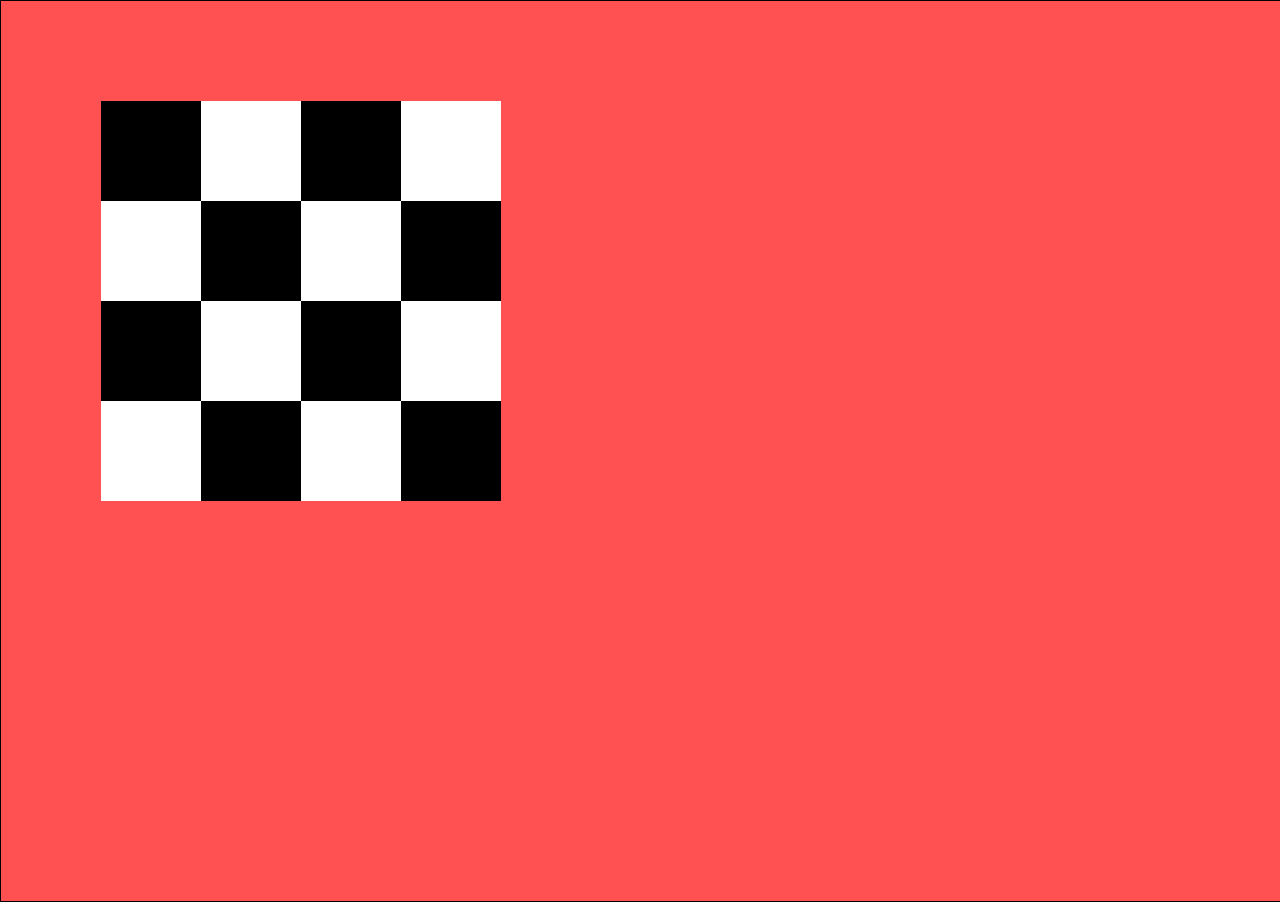
<file: Ep-1/index.html>
<!DOCTYPE html>
<html lang="en">

<head>
    <meta charset="UTF-8">
    <meta http-equiv="X-UA-Compatible" content="IE=edge">
    <meta name="viewport" content="width=device-width, initial-scale=1.0">
    <title>Introducton</title>
    <link rel="stylesheet" href="style.css">
</head>

<body>
    <!-- <h2>Creating and Resizing CanVas</h2> -->

    <canvas></canvas>

    <script src="main.js"></script>
</body>

</html>
</file>
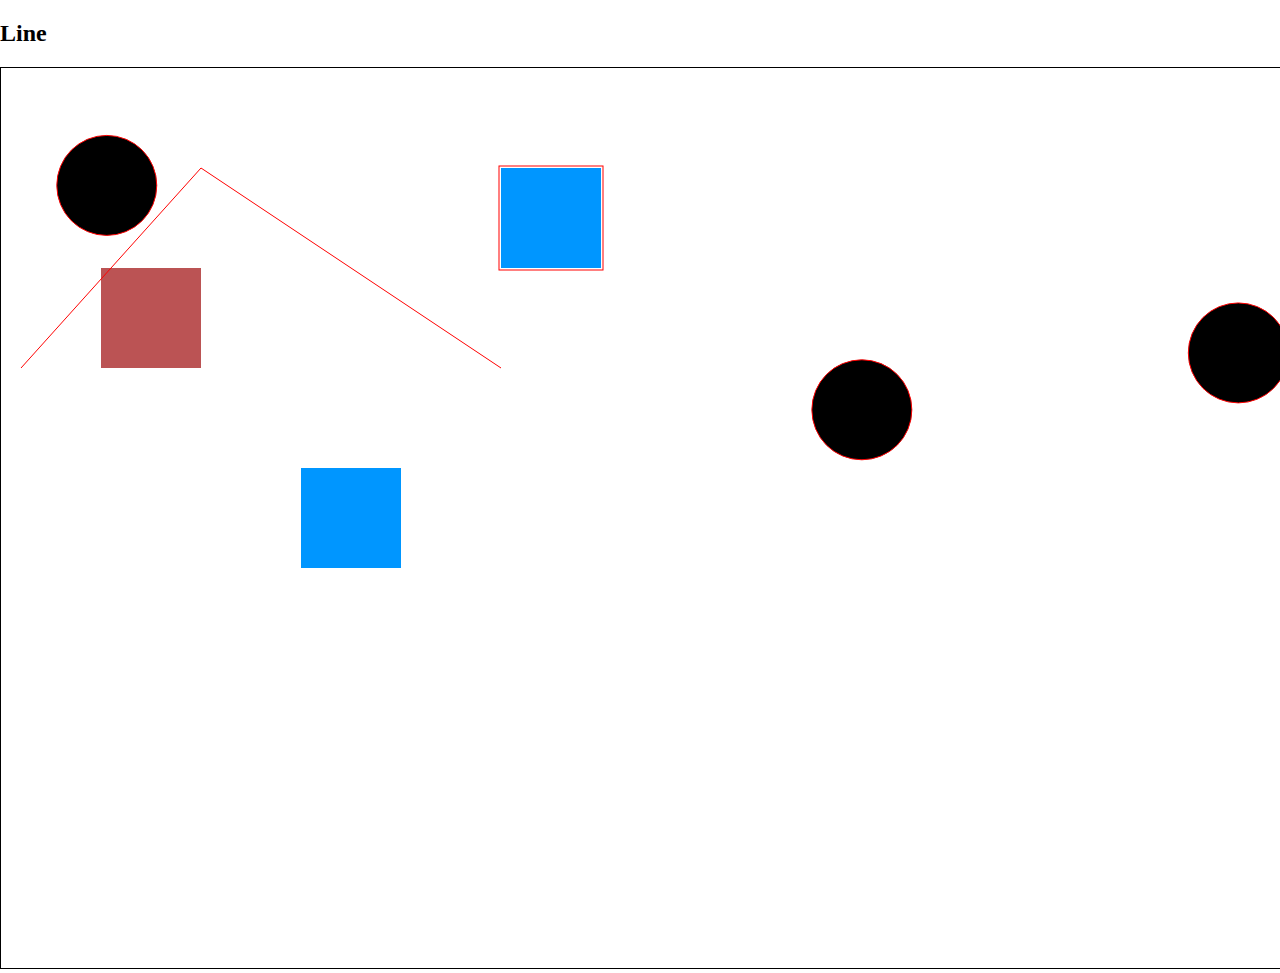
<file: Ep-2/index.html>
<!DOCTYPE html>
<html lang="en">

<head>
    <meta charset="UTF-8">
    <meta http-equiv="X-UA-Compatible" content="IE=edge">
    <meta name="viewport" content="width=device-width, initial-scale=1.0">
    <title>Document</title>
    <link rel="stylesheet" href="style.css">
</head>

<body>
    <h2>Line</h2>
    <canvas></canvas>


    <script src="main.js"></script>
</body>

</html>
</file>
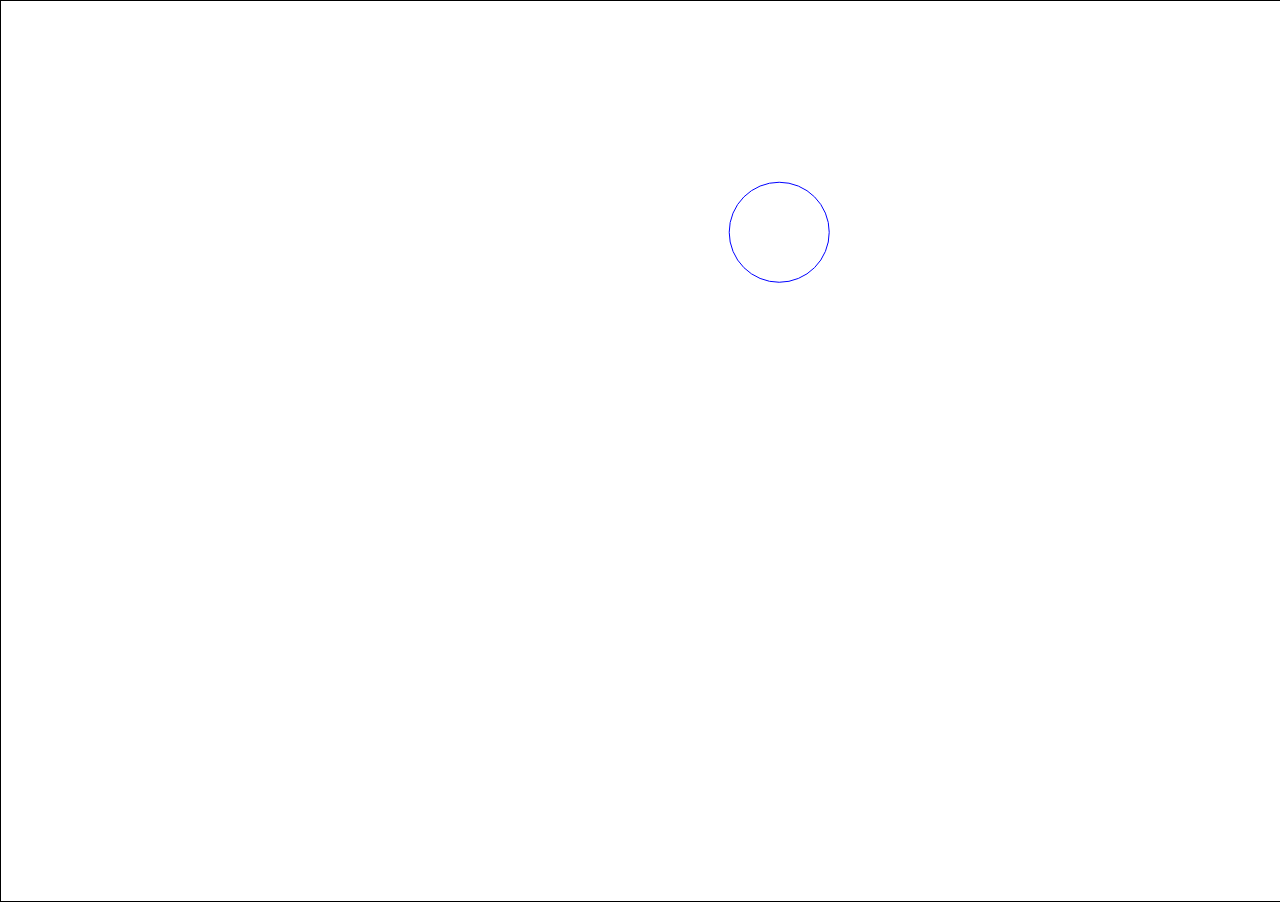
<file: Ep-3/index.html>
<!DOCTYPE html>
<html lang="en">

<head>
    <meta charset="UTF-8">
    <meta http-equiv="X-UA-Compatible" content="IE=edge">
    <meta name="viewport" content="width=device-width, initial-scale=1.0">
    <title>Document</title>
    <link rel="stylesheet" href="style.css">
</head>

<body>
    
    <canvas></canvas>
    


    <script src="main.js"></script>
</body>

</html>
</file>
<file: Ep-1/style.css>
body {
    margin: 0;
}

canvas {
    border: 1px solid black;
    background-color: #ff5151;
}
</file>
<file: Ep-2/style.css>
body {
    margin: 0;
}

canvas {
    border: 1px solid #000;
}
</file>
<file: Ep-3/style.css>
body {
    margin: 0;
}

canvas {
    border: 1px solid #000;
}
</file>
